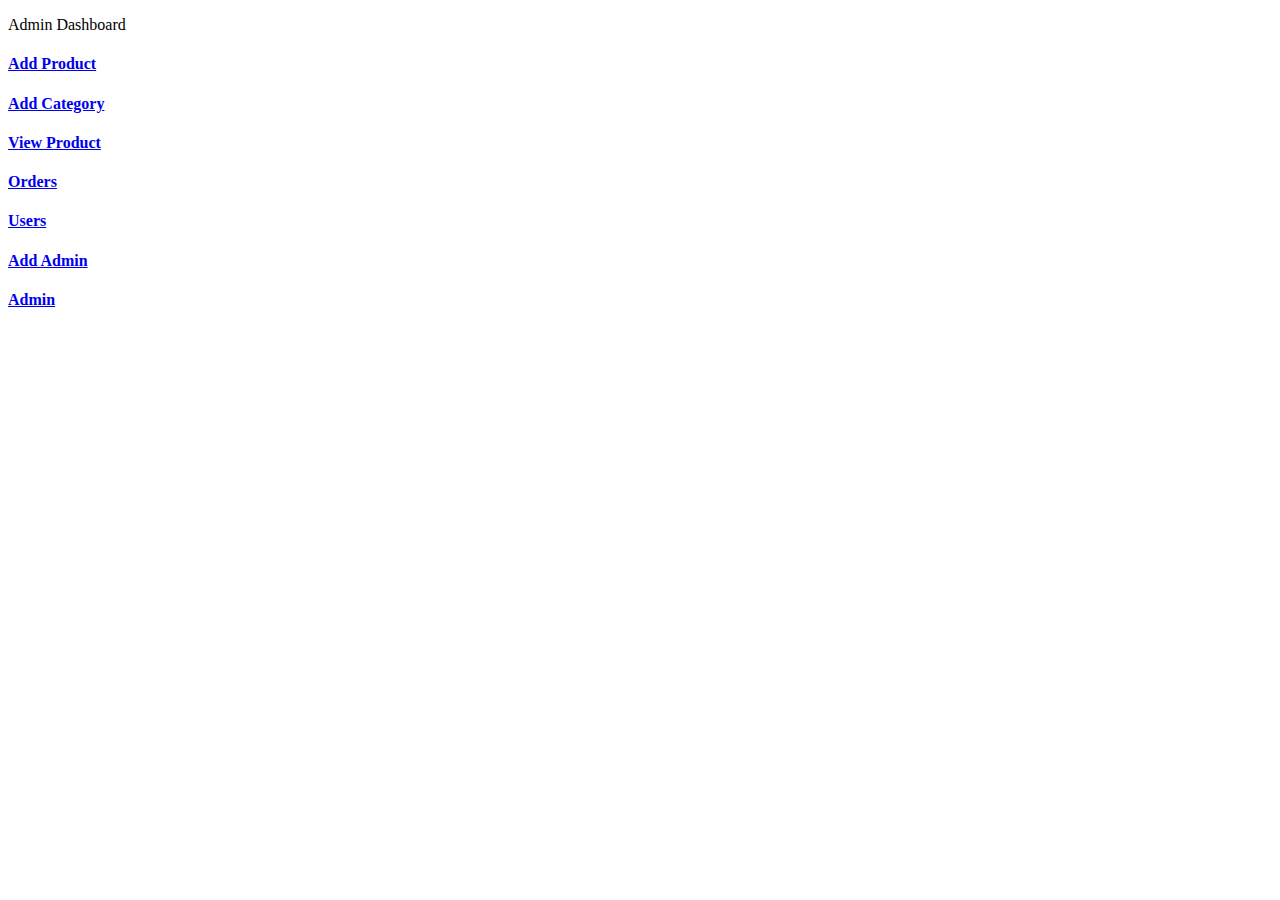
<file: src/main/resources/templates/admin/index.html>
<!DOCTYPE html>
<html lang="en" xmlns:th="http://www.thymeleaf.org"
	th:replace="~{base::layout(~{::section})}">
<head>
<meta charset="ISO-8859-1">
<title>Insert title here</title>
</head>
<body>
	<section>
		<div class="container p-5">
			<p class="text-center fs-3 mt-4">Admin Dashboard</p>
			<div class="row p-5">
				<div class="col-md-4 mt-2">
					<a href="/admin/loadAddProduct" class="text-decoration-none">
						<div class="card card-sh">
							<div class="card-body text-center text-primary">
								<i class="fa-solid fa-square-plus fa-3x"></i>
								<h4>Add Product</h4>
							</div>
						</div>
					</a>
				</div>


				<div class="col-md-4 mt-2">
					<a href="/admin/category" class="text-decoration-none">
						<div class="card card-sh">
							<div class="card-body text-center text-warning">
								<i class="fa-solid fa-list fa-3x"></i>
								<h4>Add Category</h4>
							</div>
						</div>
					</a>
				</div>


				<div class="col-md-4 mt-2">
					<a href="/admin/products" class="text-decoration-none">
						<div class="card card-sh">
							<div class="card-body text-center text-success">
								<i class="fa-solid fa-table-list fa-3x"></i>
								<h4>View Product</h4>
							</div>
						</div>
					</a>
				</div>


				<div class="col-md-4 mt-4">
					<a href="/admin/orders" class="text-decoration-none">
						<div class="card card-sh">
							<div class="card-body text-center text-warning">
								<i class="fa-solid fa-box-open fa-3x"></i>
								<h4>Orders</h4>
							</div>
						</div>
					</a>
				</div>


				<div class="col-md-4 mt-4">
					<a href="/admin/users?type=1" class="text-decoration-none">
						<div class="card card-sh">
							<div class="card-body text-center text-primary">
								<i class="fa-solid fa-circle-user fa-3x"></i>
								<h4>Users</h4>
							</div>
						</div>
					</a>
				</div>


				<div class="col-md-4 mt-4">
					<a href="/admin/add-admin" class="text-decoration-none">
						<div class="card card-sh">
							<div class="card-body text-center text-primary">
								<i class="fa-solid fa-user-plus fa-3x"></i>
								<h4>Add Admin</h4>
							</div>
						</div>
					</a>
				</div>

				<div class="col-md-4 mt-4">
					<a href="/admin/users?type=2" class="text-decoration-none">
						<div class="card card-sh">
							<div class="card-body text-center text-primary">
								<i class="fa-solid fa-circle-user fa-3x"></i>
								<h4>Admin</h4>
							</div>
						</div>
					</a>
				</div>


			</div>
		</div>
	</section>
</body>
</html>
</file>
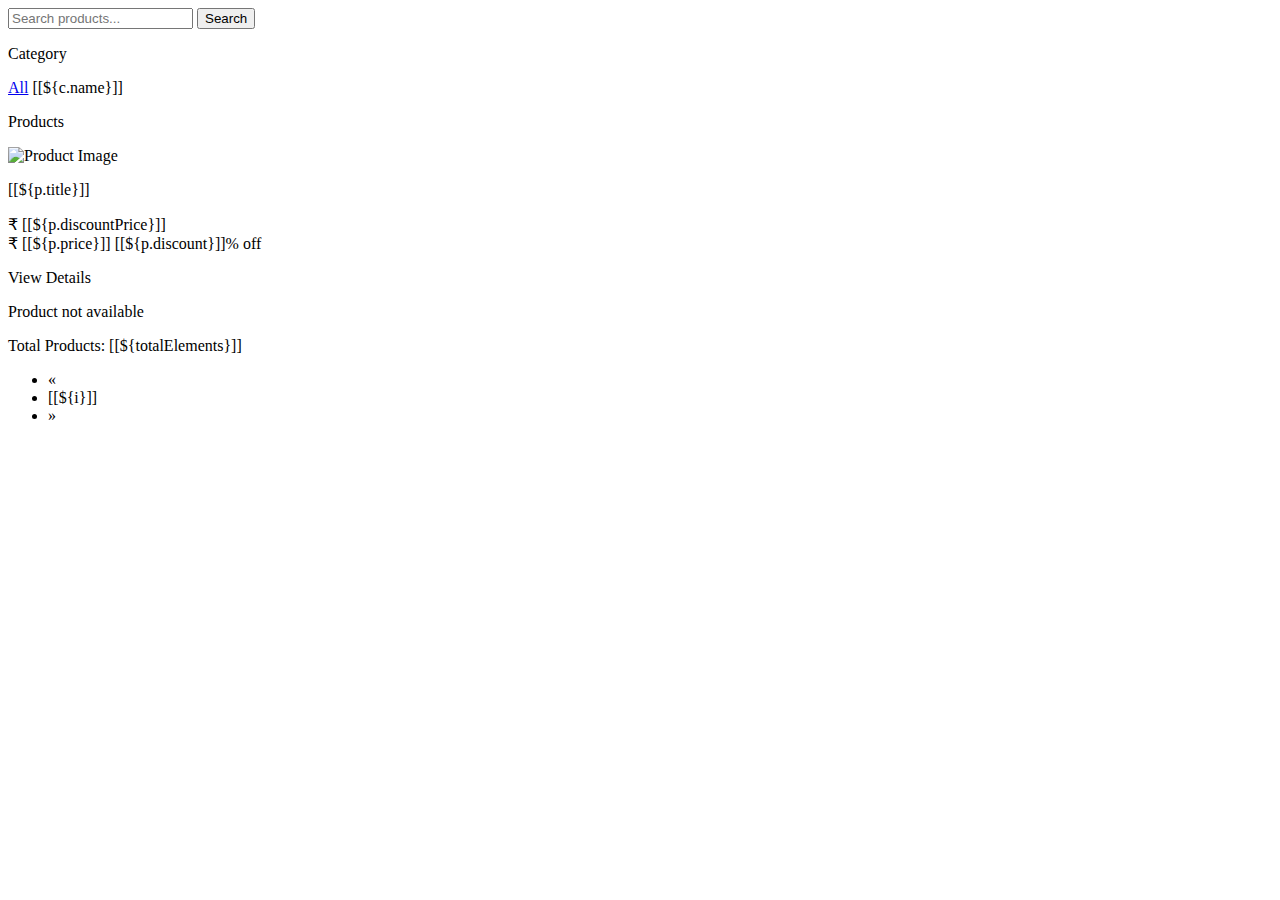
<file: src/main/resources/templates/product.html>
<!DOCTYPE html>
<html lang="en" xmlns:th="http://www.thymeleaf.org" th:replace="~{base::layout(~{::section})}">
<head>
	<meta charset="ISO-8859-1">
	<title>Product Listing Page</title>
</head>
<body>
<section>
	<!-- Search Bar -->
	<div class="container-fluid bg-primary p-4 mt-5">
		<div class="row">
			<div class="col-md-8 offset-md-2">
				<form action="/products" method="get">
					<div class="input-group">
						<input type="text" class="form-control" name="ch" placeholder="Search products...">
						<button class="btn btn-light text-dark ms-3 col-md-2" aria-label="Search">
							<i class="fa-solid fa-magnifying-glass"></i> Search
						</button>
					</div>
				</form>
			</div>
		</div>
	</div>

	<!-- Category Filter and Product Listing -->
	<div class="container-fluid mt-1">
		<div class="row">
			<!-- Categories Sidebar -->
			<div class="col-md-2 p-0">
				<div class="card shadow-sm p-0 mb-5 bg-body-tertiary rounded">
					<div class="card-body">
						<div class="list-group">
							<p class="fs-5">Category</p>
							<a href="/products" th:classappend="${paramValue==''} ? 'active':''"
							   class="list-group-item list-group-item-action" aria-current="true">All</a>
							<a th:each="c : ${categories}"
							   th:href="@{'/products?category=' + ${c.name}}"
							   th:classappend="${paramValue == c.name} ? 'active' : ''"
							   class="list-group-item list-group-item-action">[[${c.name}]]</a>
						</div>
					</div>
				</div>
			</div>

			<!-- Product Cards -->
			<div class="col-md-10">
				<div class="card">
					<div class="card-body">
						<p class="fs-3 text-center">Products</p>
						<div class="row">
							<th:block th:if="${productsSize > 0}">
								<div class="col-md-3 mt-2" th:each="p : ${products}">
									<div class="card card-sh">
										<div class="card-body text-center">
											<img alt="Product Image" th:src="@{'/img/product_img/' + ${p.image}}"
												 width="150px" height="150px">
											<p class="fs-5 text-center">[[${p.title}]]</p>
											<div class="row text-center">
												<p class="fs-6 fw-bold">
													<span>&#8377; [[${p.discountPrice}]]</span> <br>
													<span class="text-decoration-line-through text-secondary">
                                                            &#8377; [[${p.price}]]
                                                        </span>
													<span class="fs-6 text-success">[[${p.discount}]]% off</span>
												</p>
												<a th:href="@{'/product/' + ${p.id}}"
												   class="btn btn-primary col-md-6 offset-md-3">View Details</a>
											</div>
										</div>
									</div>
								</div>
							</th:block>
							<th:block th:unless="${productsSize > 0}">
								<p class="fs-4 text-center mt-4 text-danger">Product not available</p>
							</th:block>
						</div>
					</div>
				</div>

				<!-- Pagination -->
				<div class="row">
					<div class="col-md-4">Total Products: [[${totalElements}]]</div>
					<div class="col-md-6">
						<th:block th:if="${productsSize > 0}">
							<nav aria-label="Page navigation example">
								<ul class="pagination">
									<li class="page-item" th:classappend="${isFirst} ? 'disabled' : ''">
										<a class="page-link" th:href="@{'/products?pageNo=' + (${pageNo - 1})}"
										   aria-label="Previous">
											<span aria-hidden="true">&laquo;</span>
										</a>
									</li>

									<li th:each="i : ${#numbers.sequence(1, totalPages)}"
										class="page-item" th:classappend="${pageNo + 1 == i} ? 'active' : ''">
										<a class="page-link" th:href="@{'/products?pageNo=' + (${i - 1})}">[[${i}]]</a>
									</li>

									<li class="page-item" th:classappend="${isLast} ? 'disabled' : ''">
										<a class="page-link" th:href="@{'/products?pageNo=' + (${pageNo + 1})}"
										   aria-label="Next">
											<span aria-hidden="true">&raquo;</span>
										</a>
									</li>
								</ul>
							</nav>
						</th:block>
					</div>
				</div>
			</div>
		</div>
	</div>
</section>
</body>
</html>
</file>
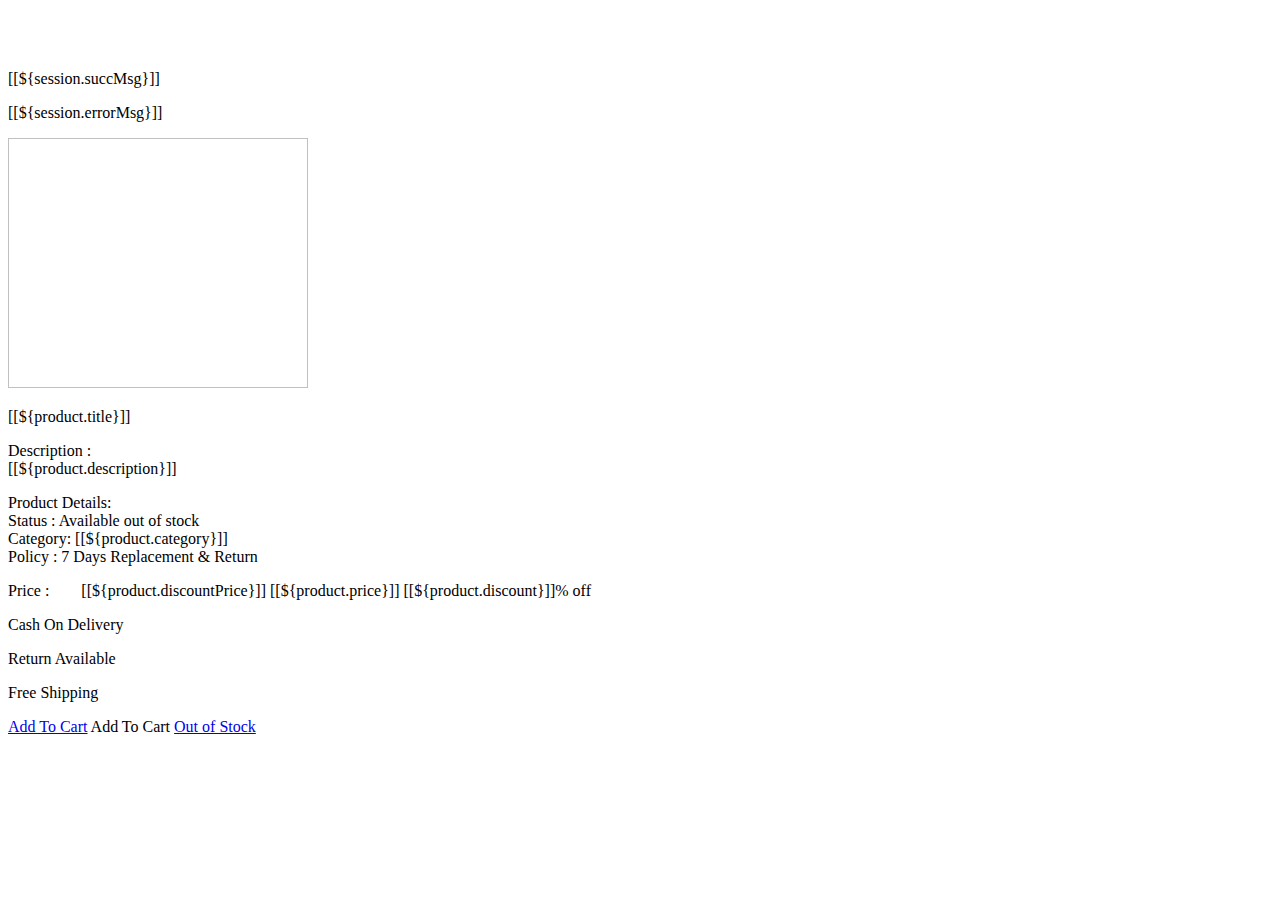
<file: src/main/resources/templates/view_product.html>
<!DOCTYPE html>
<html lang="en" xmlns:th="http://www.thymeleaf.org"
	th:replace="~{base::layout(~{::section})}">
<head>
<meta charset="ISO-8859-1">
<title>Insert title here</title>
</head>
<body>
	<section>
		<div class="container card-sh"
			style="margin-top: 70px; margin-bottom: 100px">

			<div class="col-md-12 p-5">
				<div class="row">
					<th:block th:if="${session.succMsg}">
						<p class="text-success alert alert-success text-center" role="alert">[[${session.succMsg}]]</p>
						<th:block th:text="${@commnServiceImpl.removeSessionMessage()}"></th:block>
					</th:block>

					<th:block th:if="${session.errorMsg}">
						<p class="text-danger text-center  alert alert-danger">[[${session.errorMsg}]]</p>
						<th:block th:text="${@commnServiceImpl.removeSessionMessage()}"></th:block>

					</th:block>
					<div class="col-md-6 text-end">
						<img alt="" th:src="@{'/img/product_img/'+${product.image}}" width="300px"
							height="250px">
					</div>

					<div class="col-md-6">

						<p class="fs-3">[[${product.title}]]</p>
						<p>
							<span class="fw-bold">Description : </span><br>[[${product.description}]]
						</p>
						<p>
							<span class="fw-bold"> Product Details: </span> <br> Status
							:
							<th:block th:if="${product.stock>0}">
								<span class="badge bg-success">Available</span>
							</th:block>

							<th:block th:unless="${product.stock>0}">
								<span class="badge bg-warning">out of stock</span>
							</th:block>


							<br> Category: [[${product.category}]]<br> Policy : 7
							Days Replacement & Return
						</p>
						<p class="fs-5 fw-bold">
							Price :&nbsp; &nbsp; &nbsp; &nbsp;<i class="fas fa-rupee-sign"></i>
							[[${product.discountPrice}]] <span
								class="fs-6 text-decoration-line-through text-secondary">[[${product.price}]]</span>
							<span class="fs-6  text-success">[[${product.discount}]]%
								off</span>
						</p>

						<div class="row">
							<div class="col-md-4 text-success text-center p-2">
								<i class="fas fa-money-bill-wave fa-2x"></i>
								<p>Cash On Delivery</p>
							</div>
							<div class="col-md-4 text-danger text-center p-2">
								<i class="fas fa-undo-alt fa-2x"></i>
								<p>Return Available</p>
							</div>
							<div class="col-md-4 text-primary text-center p-2">
								<i class="fas fa-truck-moving fa-2x"></i>
								<p>Free Shipping</p>
							</div>
						</div>

						<th:block th:if="${product.stock>0}">
							<th:block th:if="${user==null}">
								<a href="/signin" class="btn btn-danger col-md-12">Add To
									Cart</a>
							</th:block>

							<th:block th:unless="${user==null}">
								<a
									th:href="@{'/user/addCart?pid='+${product.id}+'&uid='+${user.id}}"
									class="btn btn-danger col-md-12">Add To Cart</a>
							</th:block>

						</th:block>

						<th:block th:unless="${product.stock>0}">
							<a href="#" class="btn text-white btn-warning col-md-12">Out
								of Stock</a>
						</th:block>

					</div>
				</div>
			</div>
		</div>


	</section>
</body>
</html>
</file>
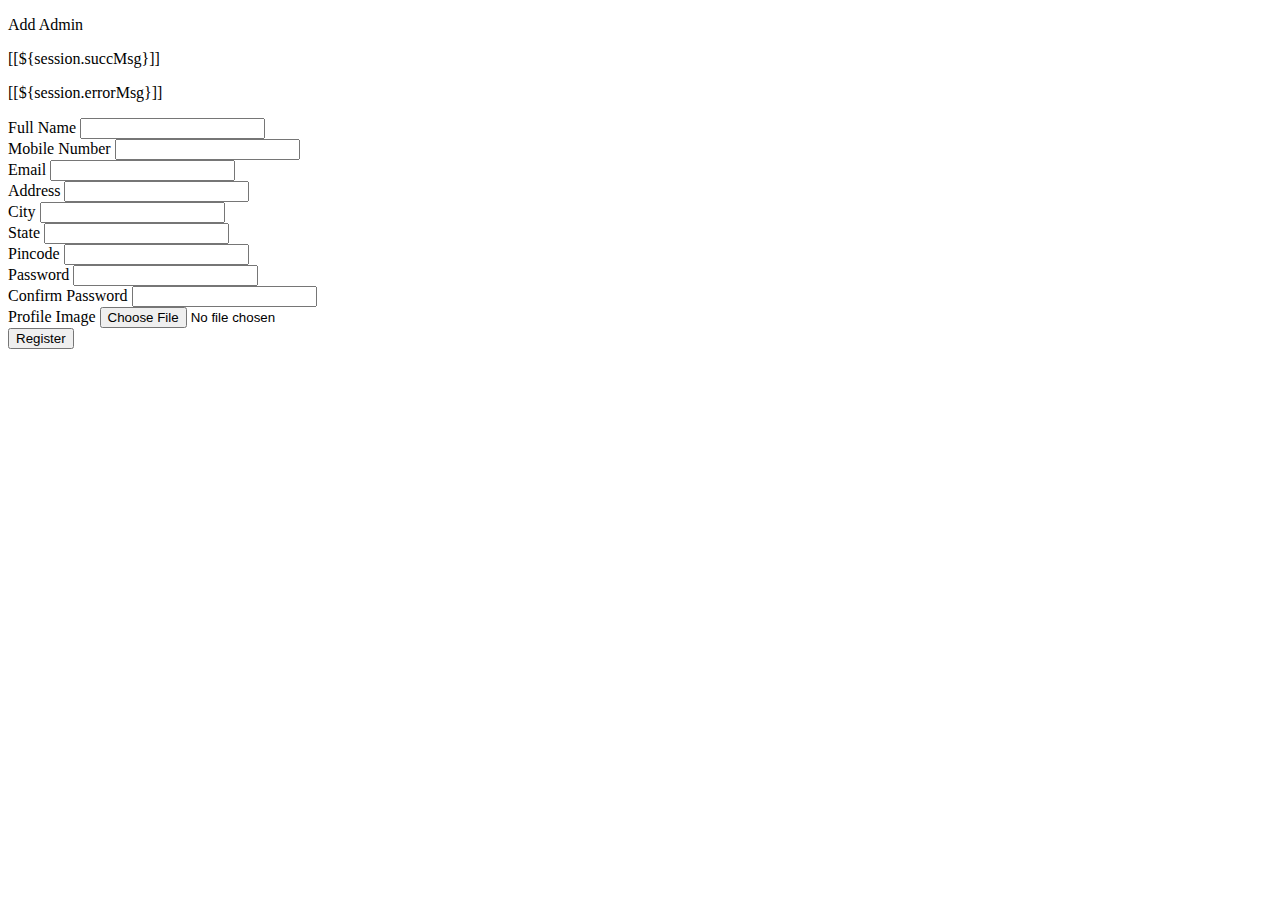
<file: src/main/resources/templates/admin/add_admin.html>
<!DOCTYPE html>
<html lang="en" xmlns:th="http://www.thymeleaf.org"
	th:replace="~{base::layout(~{::section})}">
<head>
<meta charset="ISO-8859-1">
<title>Insert title here</title>
</head>
<body>
	<section>
		<div class="container mt-5 p-5">
			<div class="row">

				<div class="col-md-7 p-2 offset-md-2">
					<div class="card shadow p-3 mb-5 bg-body-tertiary rounded">
						<div class="card-header text-center">
							<p class="fs-4 text-center">Add Admin</p>
							<th:block th:if="${session.succMsg}">
								<p class="text-success fw-bold">[[${session.succMsg}]]</p>
								<th:block th:text="${@commnServiceImpl.removeSessionMessage()}"></th:block>
							</th:block>

							<th:block th:if="${session.errorMsg}">
								<p class="text-danger fw-bold">[[${session.errorMsg}]]</p>
								<th:block th:text="${@commnServiceImpl.removeSessionMessage()}"></th:block>
							</th:block>
						</div>
						<div class="card-body">
							<form action="/admin/save-admin" enctype="multipart/form-data"
								method="post">
								<div class="row">
									<div class="col">
										<label class="form-label">Full Name</label> <input required
											class="form-control" name="name" type="text">
									</div>

									<div class="col">
										<label class="form-label">Mobile Number</label> <input
											required class="form-control" name="mobileNumber"
											type="number">
									</div>

								</div>

								<div class="mb-3">
									<label class="form-label">Email</label> <input required
										class="form-control" name="email" type="email">
								</div>


								<div class="row">
									<div class="col">
										<label class="form-label">Address</label> <input required
											class="form-control" name="address" type="text">
									</div>

									<div class="col">
										<label class="form-label">City</label> <input required
											class="form-control" name="city" type="text">
									</div>

								</div>

								<div class="row">
									<div class="col">
										<label class="form-label">State</label> <input required
											class="form-control" name="state" type="text">
									</div>

									<div class="col">
										<label class="form-label">Pincode</label> <input required
											class="form-control" name="pincode" type="number">
									</div>

								</div>

								<div class="row">
									<div class="col">
										<label class="form-label">Password</label> <input required
											class="form-control" name="password" type="password">
									</div>
									<div class="col">
										<label class="form-label">Confirm Password</label> <input
											required class="form-control" name="cpassword"
											type="password">
									</div>
								</div>
								<div class="mb-3">
									<label class="form-label">Profile Image</label> <input
										class="form-control" name="img" type="file">
								</div>
								<button type="submit"
									class="btn bg-primary text-white col-md-12">Register</button>
							</form>
						</div>


					</div>
				</div>
			</div>
		</div>

	</section>
</body>
</html>
</file>
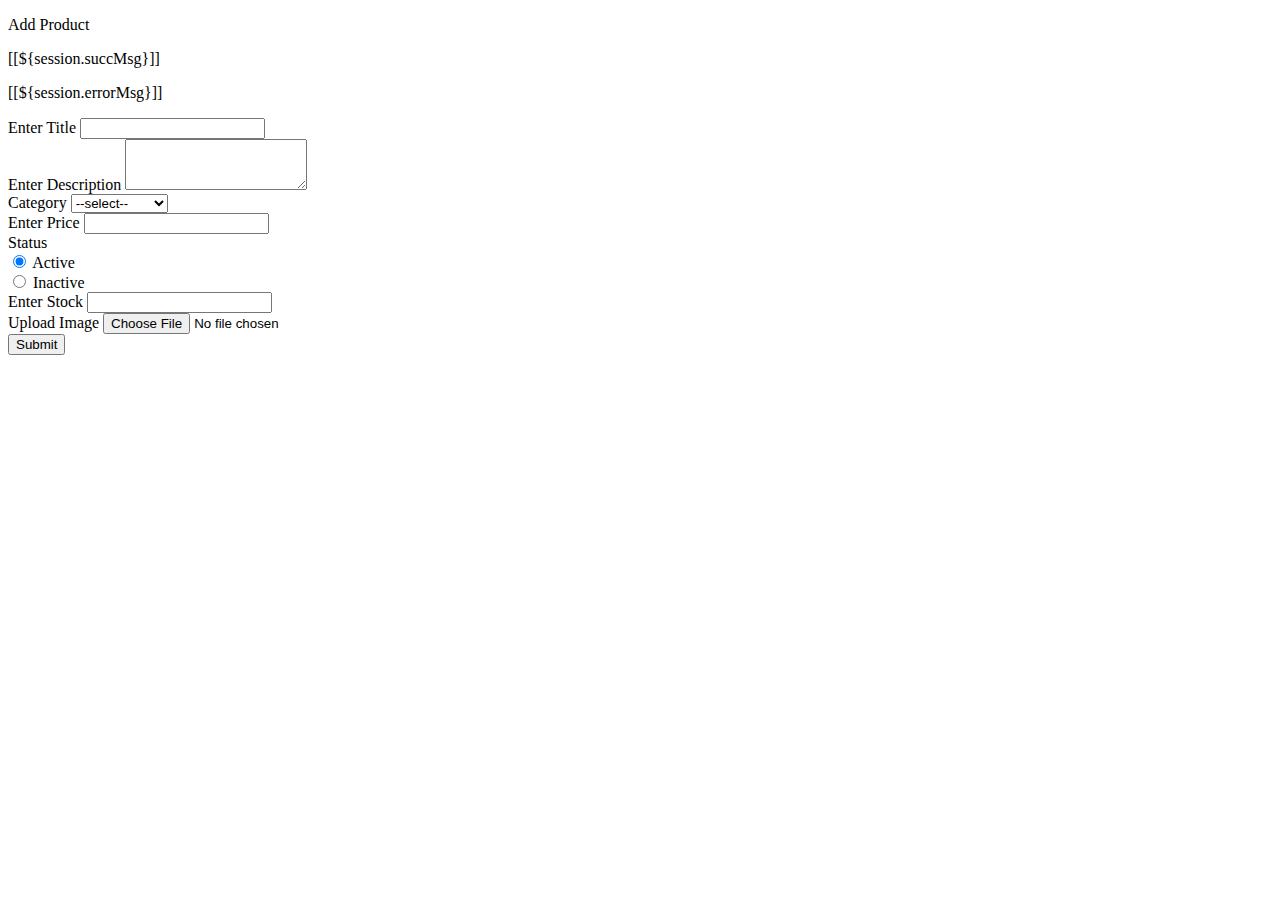
<file: src/main/resources/templates/admin/add_product.html>
<!DOCTYPE html>
<html lang="en" xmlns:th="http://www.thymeleaf.org"
	th:replace="~{base::layout(~{::section})}">
<head>
<meta charset="ISO-8859-1">
<title>Insert title here</title>
</head>
<body>
	<section>
		<div class="container p-5 mt-3">
			<div class="row">
				<div class="col-md-6 offset-md-3">
					<div class="card card-sh">
						<div class="card-header text-center ">
							<p class="fs-4">Add Product</p>

							<th:block th:if="${session.succMsg}">
								<p class="text-success fw-bold">[[${session.succMsg}]]</p>
								<th:block th:text="${@commnServiceImpl.removeSessionMessage()}"></th:block>
							</th:block>

							<th:block th:if="${session.errorMsg}">
								<p class="text-danger fw-bold">[[${session.errorMsg}]]</p>
								<th:block th:text="${@commnServiceImpl.removeSessionMessage()}"></th:block>
							</th:block>

						</div>
						<div class="card-body">
							<form action="/admin/saveProduct" method="post"
								enctype="multipart/form-data">
								<div class="mb-3">
									<label>Enter Title</label> <input type="text" name="title"
										class="form-control">
								</div>

								<div class="mb-3">
									<label>Enter Description</label>
									<textarea rows="3" cols="" class="form-control"
										name="description"></textarea>
								</div>

								<div class="mb-3">
									<label>Category</label> <select class="form-control"
										name="category">
										<option>--select--</option>
										<option th:each="c:${categories}">[[${c.name}]]</option>
									</select>
								</div>

								<div class="mb-3">
									<label>Enter Price</label> <input type="number" name="price"
										class="form-control">
								</div>
								<div class="mb-3">
									<label>Status</label>

									<div class="form-check">
										<input class="form-check-input" type="radio" checked
											value="true" name="isActive" id="flexRadioDefault1">
										<label class="form-check-label" for="flexRadioDefault1">
											Active </label>
									</div>
									<div class="form-check">
										<input class="form-check-input" type="radio" name="isActive"
											value="false" id="flexRadioDefault2"> <label
											class="form-check-label" for="flexRadioDefault2">
											Inactive </label>
									</div>

								</div>
								<div class="row">

									<div class="mb-3 col">
										<label>Enter Stock</label> <input type="text" name="stock"
											class="form-control">
									</div>

									<div class="mb-3 col">
										<label>Upload Image</label> <input type="file" name="file"
											class="form-control">
									</div>
								</div>
								<button class="btn btn-primary col-md-12">Submit</button>
							</form>
						</div>
					</div>
				</div>
			</div>
		</div>
	</section>
</body>
</html>
</file>
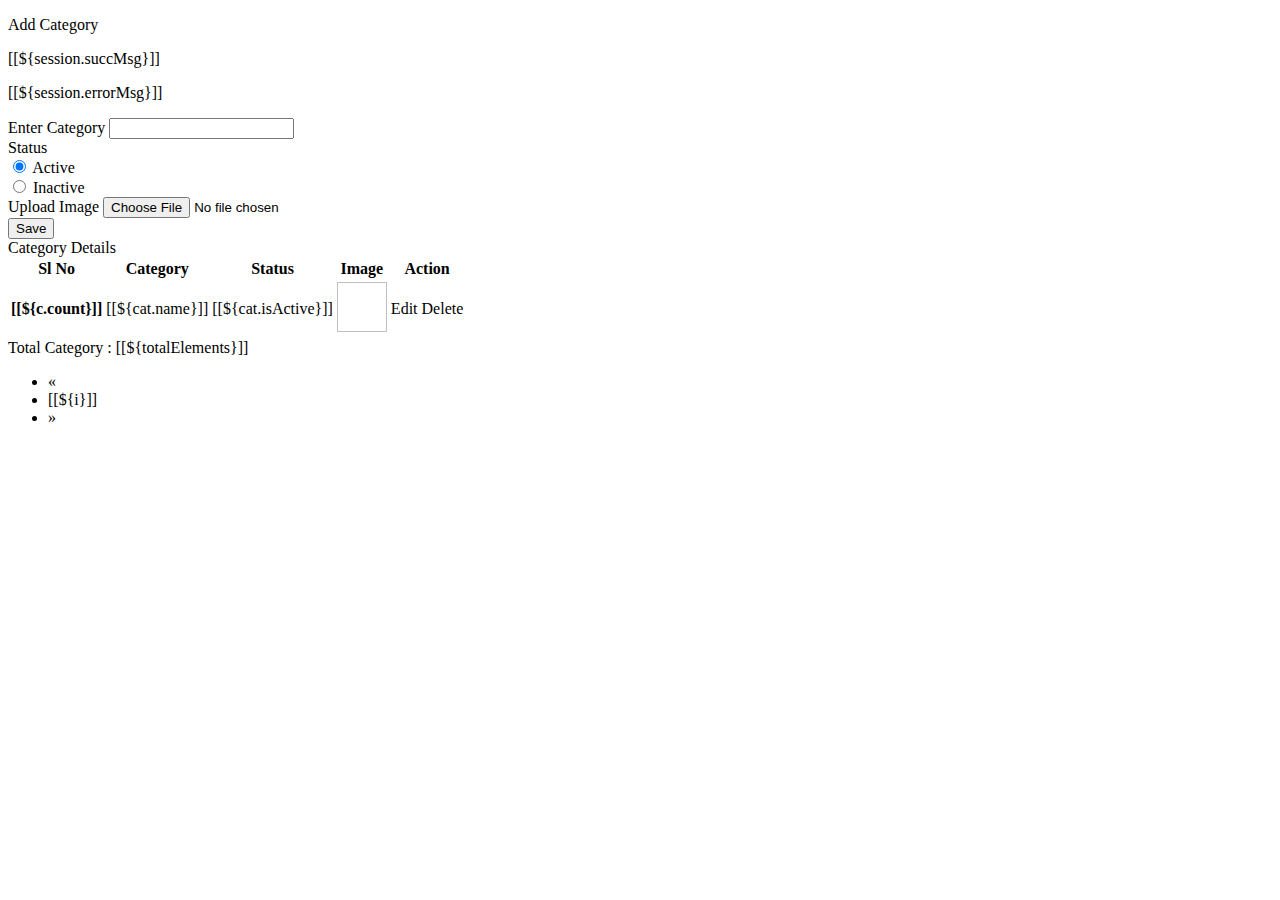
<file: src/main/resources/templates/admin/category.html>
<!DOCTYPE html>
<html lang="en" xmlns:th="http://www.thymeleaf.org"
	th:replace="~{base::layout(~{::section})}">
<head>
<meta charset="ISO-8859-1">
<title>Insert title here</title>
</head>
<body>
	<section>
		<div class="container-fluid p-5 mt-5">
			<div class="row">
				<div class="col-md-3">
					<div class="card card-sh">
						<div class="card-header text-center ">
							<p class="fs-4">Add Category</p>
							<th:block th:if="${session.succMsg}">
								<p class="text-success fw-bold">[[${session.succMsg}]]</p>
								<th:block th:text="${@commnServiceImpl.removeSessionMessage()}"></th:block>
							</th:block>

							<th:block th:if="${session.errorMsg}">
								<p class="text-danger fw-bold">[[${session.errorMsg}]]</p>
								<th:block th:text="${@commnServiceImpl.removeSessionMessage()}"></th:block>
							</th:block>

						</div>
						<div class="card-body">
							<form action="/admin/saveCategory" method="post"
								enctype="multipart/form-data">
								<div class="mb-3">
									<label>Enter Category</label> <input type="text" name="name"
										class="form-control">
								</div>

								<div class="mb-3">
									<label>Status</label>

									<div class="form-check">
										<input class="form-check-input" type="radio" checked
											value="true" name="isActive" id="flexRadioDefault1">
										<label class="form-check-label" for="flexRadioDefault1">
											Active </label>
									</div>
									<div class="form-check">
										<input class="form-check-input" type="radio" name="isActive"
											value="false" id="flexRadioDefault2"> <label
											class="form-check-label" for="flexRadioDefault2">
											Inactive </label>
									</div>

								</div>

								<div class="mb-3">
									<label>Upload Image</label> <input type="file" name="file"
										class="form-control">
								</div>
								<button class="btn btn-primary col-md-12 mt-2">Save</button>
							</form>
						</div>
					</div>
				</div>

				<div class="col-md-8">
					<div class="card card-sh">
						<div class="card-header text-center fs-4">Category Details</div>
						<div class="card-body">
							<table class="table">
								<thead>
									<tr>
										<th scope="col">Sl No</th>
										<th scope="col">Category</th>
										<th scope="col">Status</th>
										<th scope="col">Image</th>
										<th scope="col">Action</th>
									</tr>
								</thead>
								<tbody>
									<tr th:each="cat,c:${categorys}">
										<th scope="row">[[${c.count}]]</th>
										<td>[[${cat.name}]]</td>
										<td>[[${cat.isActive}]]</td>
										<td><img
											th:src="@{'/img/category_img/'+${cat.imageName}}"
											width="50px" height="50px"></td>
										<td><a th:href="@{'/admin/loadEditCategory/'+${cat.id}}"
											class="btn btn-primary btn-sm"><i
												class="fa-solid fa-pen-to-square  fa-1x"></i> Edit </a> <a
											th:href="@{'/admin/deleteCategory/'+${cat.id}}"
											class="btn btn-danger btn-sm"><i
												class="fa-solid fa-trash  fa-1x"></i>Delete</a></td>
									</tr>

								</tbody>
							</table>

							<div class="row">
								<div class="col-md-4">Total Category :
									[[${totalElements}]]</div>
								<div class="col-md-6">

									<nav aria-label="Page navigation example">
										<ul class="pagination">
											<li class="page-item"
												th:classappend="${isFirst} ? 'disabled':''"><a
												class="page-link"
												th:href="@{'/admin/category?pageNo='+${pageNo-1}}"
												aria-label="Previous"> <span aria-hidden="true">&laquo;</span>
											</a></li>

											<li th:each="i:${#numbers.sequence(1,totalPages)}"
												class="page-item"
												th:classappend="${pageNo+1==i}?'active':''" ]]><a
												class="page-link"
												th:href="@{'/admin/category?pageNo='+${i-1}}">[[${i}]]</a></li>

											<li class="page-item"
												th:classappend="${isLast} ? 'disabled':''"><a
												class="page-link"
												th:href="@{'/admin/category?pageNo='+${pageNo+1}}"
												aria-label="Next"> <span aria-hidden="true">&raquo;</span>
											</a></li>
										</ul>
									</nav>
								</div>

							</div>
						</div>
					</div>

				</div>

			</div>
		</div>
	</section>
</body>
</html>
</file>
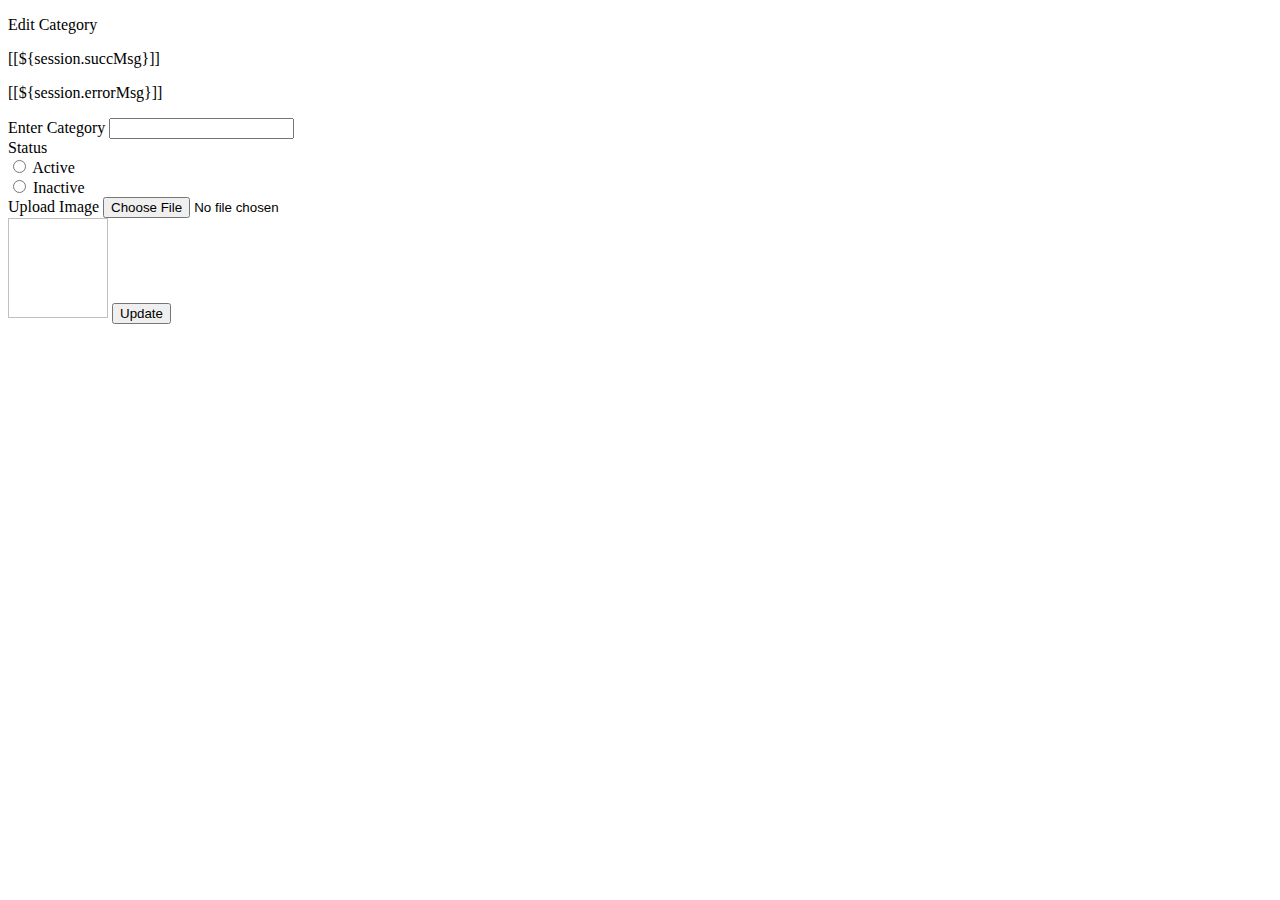
<file: src/main/resources/templates/admin/edit_category.html>
<!DOCTYPE html>
<html lang="en" xmlns:th="http://www.thymeleaf.org"
	th:replace="~{base::layout(~{::section})}">
<head>
<meta charset="ISO-8859-1">
<title>Insert title here</title>
</head>
<body>
	<section>
		<div class="container-fluid p-5 mt-5">
			<div class="row">
				<div class="col-md-3 offset-md-5">
					<div class="card card-sh">
						<div class="card-header text-center ">
							<p class="fs-4">Edit Category</p>
							<th:block th:if="${session.succMsg}">
								<p class="text-success fw-bold">[[${session.succMsg}]]</p>
								<th:block th:text="${@commnServiceImpl.removeSessionMessage()}"></th:block>
							</th:block>

							<th:block th:if="${session.errorMsg}">
								<p class="text-danger fw-bold">[[${session.errorMsg}]]</p>
								<th:block th:text="${@commnServiceImpl.removeSessionMessage()}"></th:block>
							</th:block>

						</div>
						<div class="card-body">
							<form action="/admin/updateCategory" method="post"
								enctype="multipart/form-data">
								<input type="hidden" name="id" th:value="${category.id}">
								<div class="mb-3">
									<label>Enter Category</label> <input type="text" name="name"
										th:value="${category.name}" class="form-control">
								</div>

								<div class="mb-3">
									<label>Status</label>

									<div class="form-check">
										<input class="form-check-input" type="radio"
											th:checked="${category.isActive==true}" value="true"
											name="isActive" id="flexRadioDefault1"> <label
											class="form-check-label" for="flexRadioDefault1">
											Active </label>
									</div>
									<div class="form-check">
										<input class="form-check-input" type="radio" name="isActive"
											th:checked="${category.isActive==false}" value="false"
											id="flexRadioDefault2"> <label
											class="form-check-label" for="flexRadioDefault2">
											Inactive </label>
									</div>

								</div>

								<div class="mb-3">
									<label>Upload Image</label> <input type="file" name="file"
										class="form-control">
								</div>
								<img th:src="@{'/img/category_img/'+${category.imageName}}"
									width="100px" height="100px">
								<button class="btn btn-primary col-md-12 mt-2">Update</button>
							</form>
						</div>
					</div>
				</div>



			</div>
		</div>
	</section>
</body>
</html>
</file>
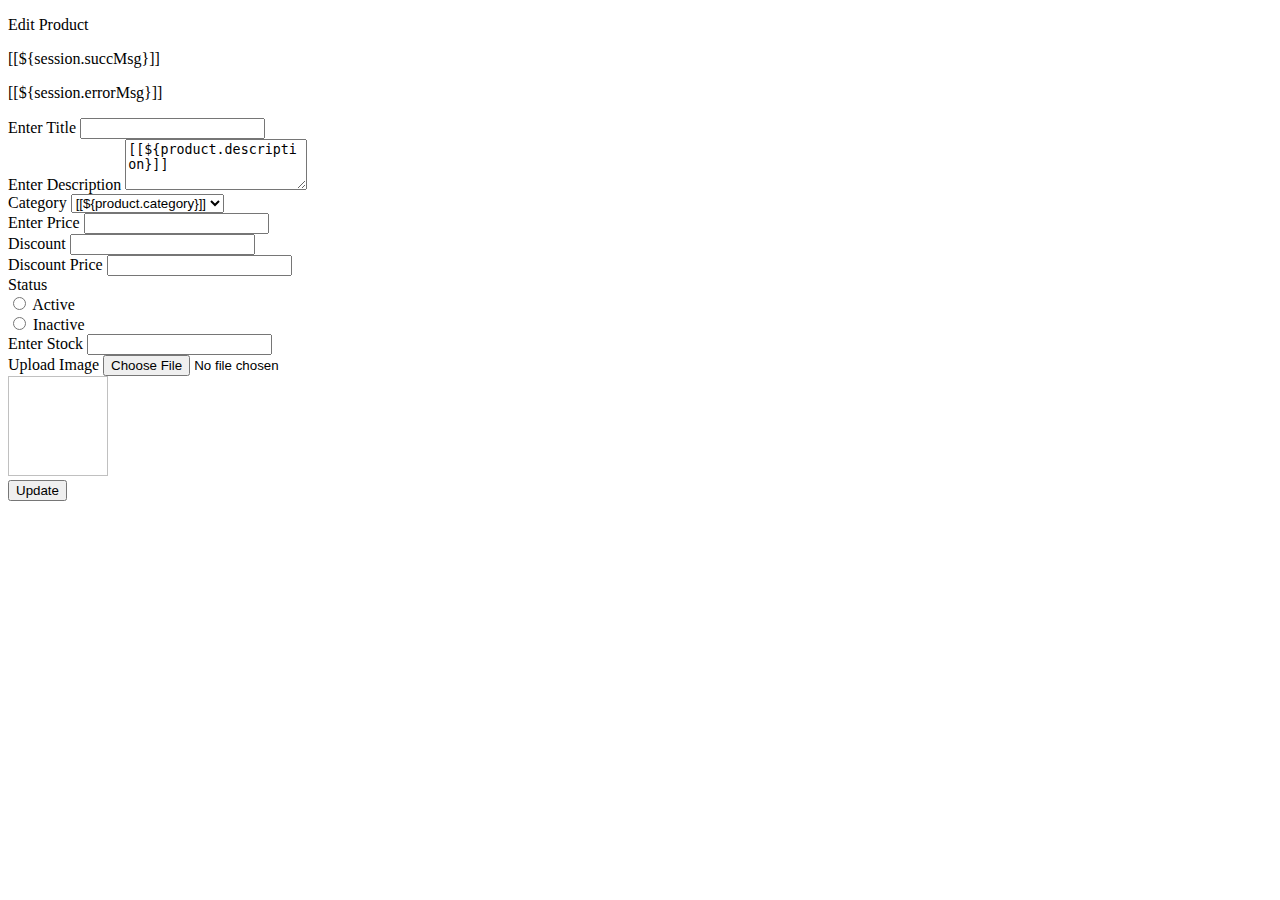
<file: src/main/resources/templates/admin/edit_product.html>
<!DOCTYPE html>
<html lang="en" xmlns:th="http://www.thymeleaf.org"
	th:replace="~{base::layout(~{::section})}">
<head>
<meta charset="ISO-8859-1">
<title>Insert title here</title>
</head>
<body>
	<section>
		<div class="container p-5 mt-3">
			<div class="row">
				<div class="col-md-8 offset-md-2">
					<div class="card card-sh">
						<div class="card-header text-center ">
							<p class="fs-4">Edit Product</p>

							<th:block th:if="${session.succMsg}">
								<p class="text-success fw-bold">[[${session.succMsg}]]</p>
								<th:block th:text="${@commnServiceImpl.removeSessionMessage()}"></th:block>
							</th:block>

							<th:block th:if="${session.errorMsg}">
								<p class="text-danger fw-bold">[[${session.errorMsg}]]</p>
								<th:block th:text="${@commnServiceImpl.removeSessionMessage()}"></th:block>
							</th:block>

						</div>
						<div class="card-body">
							<form action="/admin/updateProduct" method="post"
								enctype="multipart/form-data">
								<input type="hidden" name="id" th:value="${product.id}">
								<div class="mb-3">
									<label>Enter Title</label> <input type="text" name="title"
										th:value="${product.title}" class="form-control">
								</div>

								<div class="mb-3">
									<label>Enter Description</label>
									<textarea rows="3" cols="" class="form-control"
										name="description">[[${product.description}]]</textarea>
								</div>
								<div class="row">
									<div class="mb-3 col">
										<label>Category</label> <select class="form-control"
											name="category">
											<option>[[${product.category}]]</option>
											<option th:each="c:${categories}">[[${c.name}]]</option>
										</select>
									</div>
									<div class="mb-3 col">
										<label>Enter Price</label> <input type="number" name="price"
											th:value="${product.price}" class="form-control">
									</div>
								</div>

								<div class="row">
									<div class="mb-3 col">
										<label>Discount</label> <input type="number" name="discount"
											th:value="${product.discount}" class="form-control">
									</div>
									<div class="mb-3 col">
										<label>Discount Price</label> <input type="number" readonly
											th:value="${product.discountPrice}" class="form-control">
									</div>
								</div>

								<div class="mb-3">
									<label>Status</label>

									<div class="form-check">
										<input class="form-check-input" type="radio" th:checked="${product.isActive==true}"
											value="true" name="isActive" id="flexRadioDefault1">
										<label class="form-check-label" for="flexRadioDefault1">
											Active </label>
									</div>
									<div class="form-check">
										<input class="form-check-input" type="radio" name="isActive" th:checked="${product.isActive==false}"
											value="false" id="flexRadioDefault2"> <label
											class="form-check-label" for="flexRadioDefault2">
											Inactive </label>
									</div>

								</div>

								<div class="row">

									<div class="mb-3 col">
										<label>Enter Stock</label> <input type="text" name="stock"
											th:value="${product.stock}" class="form-control">
									</div>

									<div class="mb-3 col">
										<label>Upload Image</label> <input type="file" name="file"
											class="form-control">
									</div>

									<div class="mt-1">
										<img th:src="@{'/img/product_img/'+${product.image}}"
											width="100px" height="100px">
									</div>

								</div>
								<button class="btn btn-primary col-md-12">Update</button>
							</form>
						</div>
					</div>
				</div>
			</div>
		</div>
	</section>
</body>
</html>
</file>
